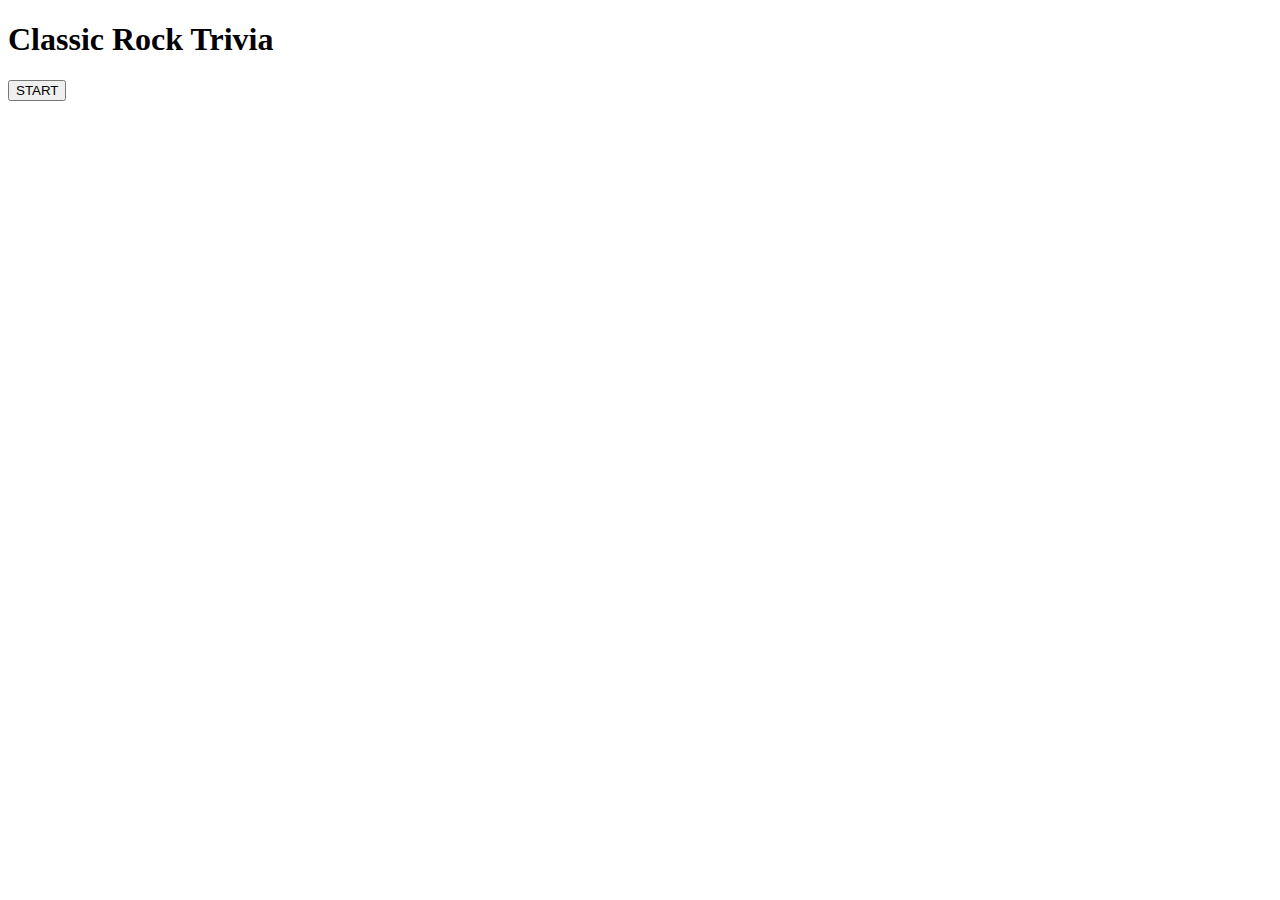
<file: index.html/index.html>
<!DOCTYPE html>
<html lang="en-us">
    

    <head>
        <meta charset="UTF-8">
        <title>Classic Rock Trivia</title>
        <!-- <link rel="stylesheet" href="assets/css/style.css" type="text/css"> -->
        
        <script type=“text/javascript” src=“https://cdnjs.cloudflare.com/ajax/libs/jquery/3.2.1/jquery.min.js“></script>
        

    </head>

    <body>
        <h1>Classic Rock Trivia</h1>
    <div class='container'>
        <button class = 'btn btn primary' id='startBtn'>START</button>
        <!--questions-->
        <div id=timeLeft></div>
        <div id=currentQuestion></div>
        <div class='question'></div>
        <div class='answerList'></div>
        <!---asnwers-->
        <div id=message></div>
        <div id=correctedAnswer></div>
        <!--scoreboard-->
        <div id=finalmessage></div>
        <div id=correctAnswers></div>
        <div id=incorrectAnswers></div>
        <div id=unanswered></div>
        <div id='startOverBtn'></div>
    </div>

    <script src="trivia.js"></script>
    </body> 
</html>
</file>
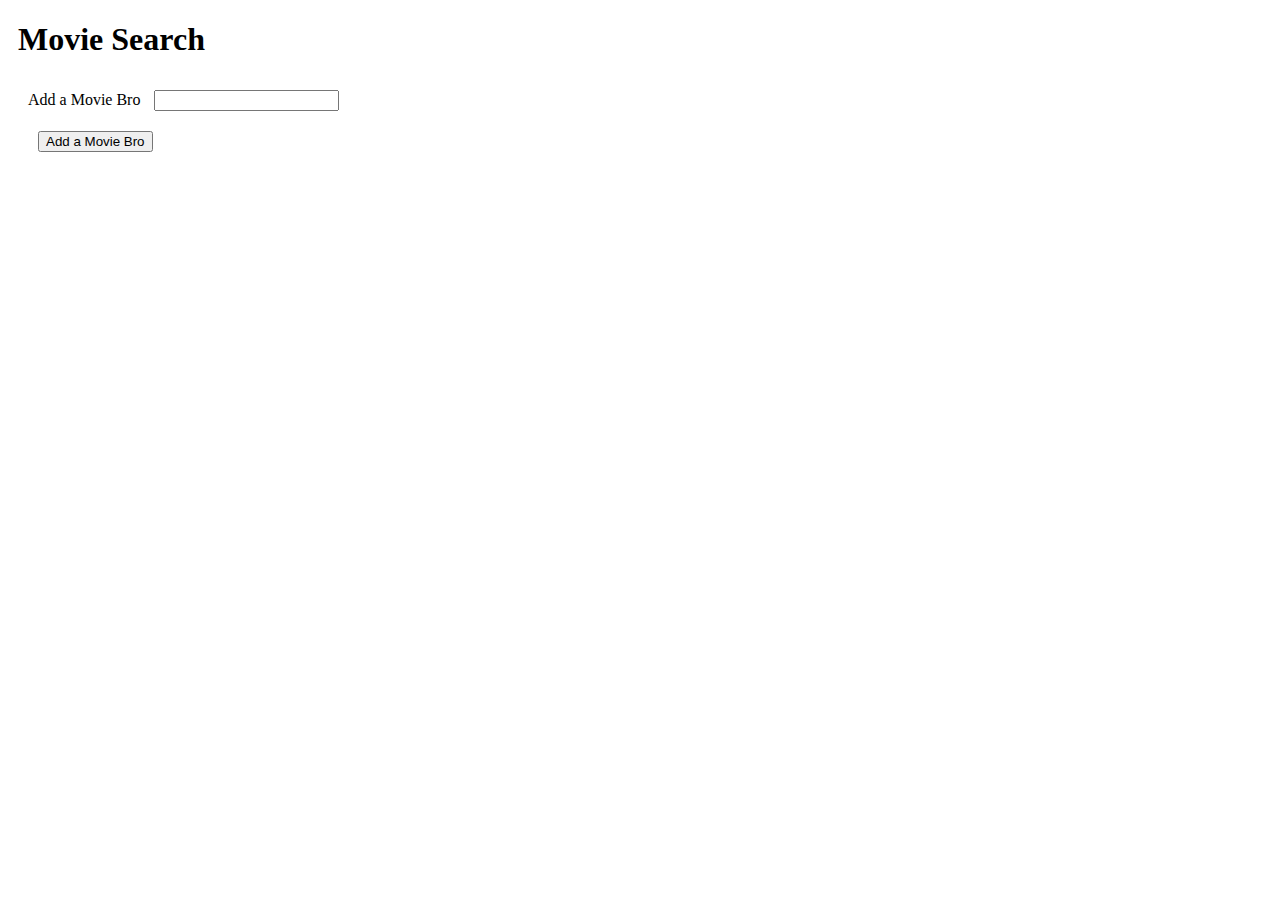
<file: index.html/movies.html>
<!DOCTYPE html>
<html lang="en">

<head>
  <meta charset="utf-8">
  <title>Favorite Movies</title>
  <style type="text/css">
    button,
    div,
    form,
    input {
      margin: 10px;
    }
  </style>
</head>

<body>

  <div class="container">
    <h1>Movie Search</h1>

    <!-- Movies will get dumped here -->
    <div id="movies-view"></div>

    <form id="movie-form">
      <label for="movie-input">Add a Movie Bro</label>
      <input type="text" id="movie-input">
      <br>

      <!-- Button triggers new movie to be added -->
      <input id="add-movie" type="submit" value="Add a Movie Bro">
    </form>

    <script src="https://cdnjs.cloudflare.com/ajax/libs/jquery/3.2.1/jquery.min.js"></script>
    <script type="text/javascript">
      // Initial array of movies
      var movies = ["The Matrix", "The Notebook", "Mr. Nobody", "The Lion King"];

      // Function for displaying movie data
      function renderButtons() {

        // Delete the content inside the movies-view div prior to adding new movies
        // (this is necessary otherwise you will have repeat buttons)

        // Loop through the array of movies, then generate buttons for each movie in the array

      }

      // This function handles events where the add movie button is clicked
      $("#add-movie").on("click", function(event) {
        // event.preventDefault() prevents submit button from trying to send a form.
        // Using a submit button instead of a regular button allows the user to hit
        // "Enter" instead of clicking the button if desired
        event.preventDefault();

        // Write code to grab the text the user types into the input field
        // Write code to add the new movie into the movies array

        // The renderButtons function is called, rendering the list of movie buttons
        renderButtons();
      });

      // Calling the renderButtons function to display the initial list of movies
      renderButtons();
    </script>
  </div>
</body>

</html>
</file>
